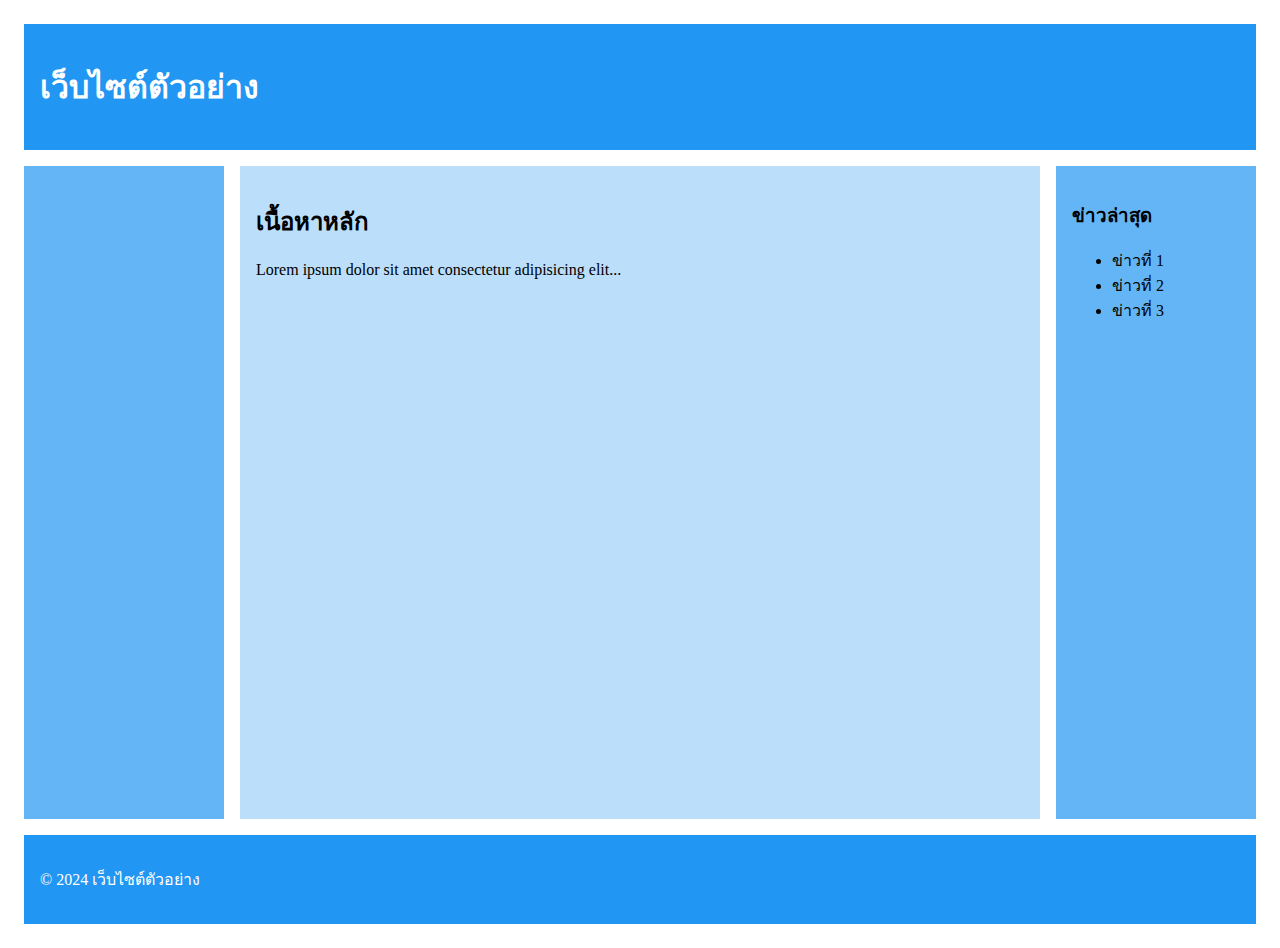
<file: index.html>
<!-- index.html!-->
 <!DOCTYPE html>
 <html lang="th">
    <head>
        <meta charset="UTF-8">
        <meta name="viewpoint" content="width=devic-width, initial-scale=1.0">
        <title>Grid Layout Lab</title>
        <link rel="stylesheet" href="css/styles.css">
    </head>
    <body>
        <div class="grid-container">
            <header class="header">
            <h1>เว็บไซต์ตัวอย่าง</h1>
            </header>
            <nav class="nav">
            <ul>
            <li><a href="#">หน้าหลัก</a></li>
            <li><a href="#">เกี่ยวกับเรา</a></li>
            <li><a href="#">บริการ</a></li>
            <li><a href="#">ติดต่อ</a></li>
            </ul>
            </nav>
            <main class="main">
            <h2>เนื้อหาหลัก</h2>
            <p>Lorem ipsum dolor sit amet consectetur adipisicing elit...</p>
            </main>
            <aside class="sidebar">
            <h3>ข่าวล่าสุด</h3>
            <ul>
            <li>ข่าวที่ 1</li>
            <li>ข่าวที่ 2</li>
            <li>ข่าวที่ 3</li>
            </ul>
            </aside>
            <footer class="footer">
            <p>&copy; 2024 เว็บไซต์ตัวอย่าง</p>
            </footer>
           </div>
    </body>
 </html>
</file>
<file: css/styles.css>
/* styles.css */
.grid-container {
    display: grid;
    grid-template-areas:
        "header header header"
        "nav main sidebar"
        "footer footer footer";
    grid-template-columns: 200px 1fr 200px;
    grid-template-rows: auto 1fr auto;
    min-height: 100vh;
    gap: 1rem;
    padding: 1rem;
}

.header {
    grid-area: header;
    background: #2196F3;
    padding: 1rem;
    color: white;
}

.nav {
    grid-area: nav;
    background: #64B5F6;
    padding: 1rem;
}

.main {
    grid-area: main;
    background: #BBDEFB;
    padding: 1rem;
}

.sidebar {
    grid-area: sidebar;
    background: #64B5F6;
    padding: 1rem;
}

.footer {
    grid-area: footer;
    background: #2196F3;
    padding: 1rem;
    color: white;
}

/* สํ
าหรับแท็บเล็ต */
@media (max-width: 768px) {
    .grid-container {
        grid-template-areas:
            "header header"
            "nav nav"
            "main sidebar"
            "footer footer";
        grid-template-columns: 1fr 200px;
    }
}

/* สําหรับมือถือ */
@media (max-width: 480px) {
    .grid-container {
        grid-template-areas:
            "header"
            "nav"
            "main"
            "sidebar"
            "footer";
        grid-template-columns: 1fr;
    }
}

/* Animations */
@keyframes slideIn {
    from {
        transform: translateX(-100%);
        opacity: 0;
    }

    to {
        transform: translateX(0);
        opacity: 1;
    }
}

@keyframes fadeIn {
    from {
        opacity: 0;
    }

    to {
        opacity: 1;
    }
}

@keyframes bounce {

    0%,
    100% {
        transform: translateY(0);
    }

    50% {
        transform: translateY(-10px);
    }
}

/* ใชงาน ้ animations */
.header {
    animation: slideIn 1s ease-out;
}

.nav ul li {
    opacity: 0;
    animation: fadeIn 0.5s ease-out forwards;
}

.nav ul li:nth-child(1) {
    animation-delay: 0.1s;
}

.nav ul li:nth-child(2) {
    animation-delay: 0.2s;
}

.nav ul li:nth-child(3) {
    animation-delay: 0.3s;
}

.nav ul li:nth-child(4) {
    animation-delay: 0.4s;
}

.main {
    animation: fadeIn 1s ease-out;
}

.sidebar {
    animation: slideIn 1s ease-out;
}

/* Hover Effects */
.nav ul li {
    transition: transform 0.3s ease;
}

.nav ul li:hover {
    transform: translateX(10px);
}

.sidebar ul li {
    transition: all 0.3s ease;
}

.sidebar ul li:hover {
    transform: scale(1.05);
    color: #2196F3;
}
</file>
